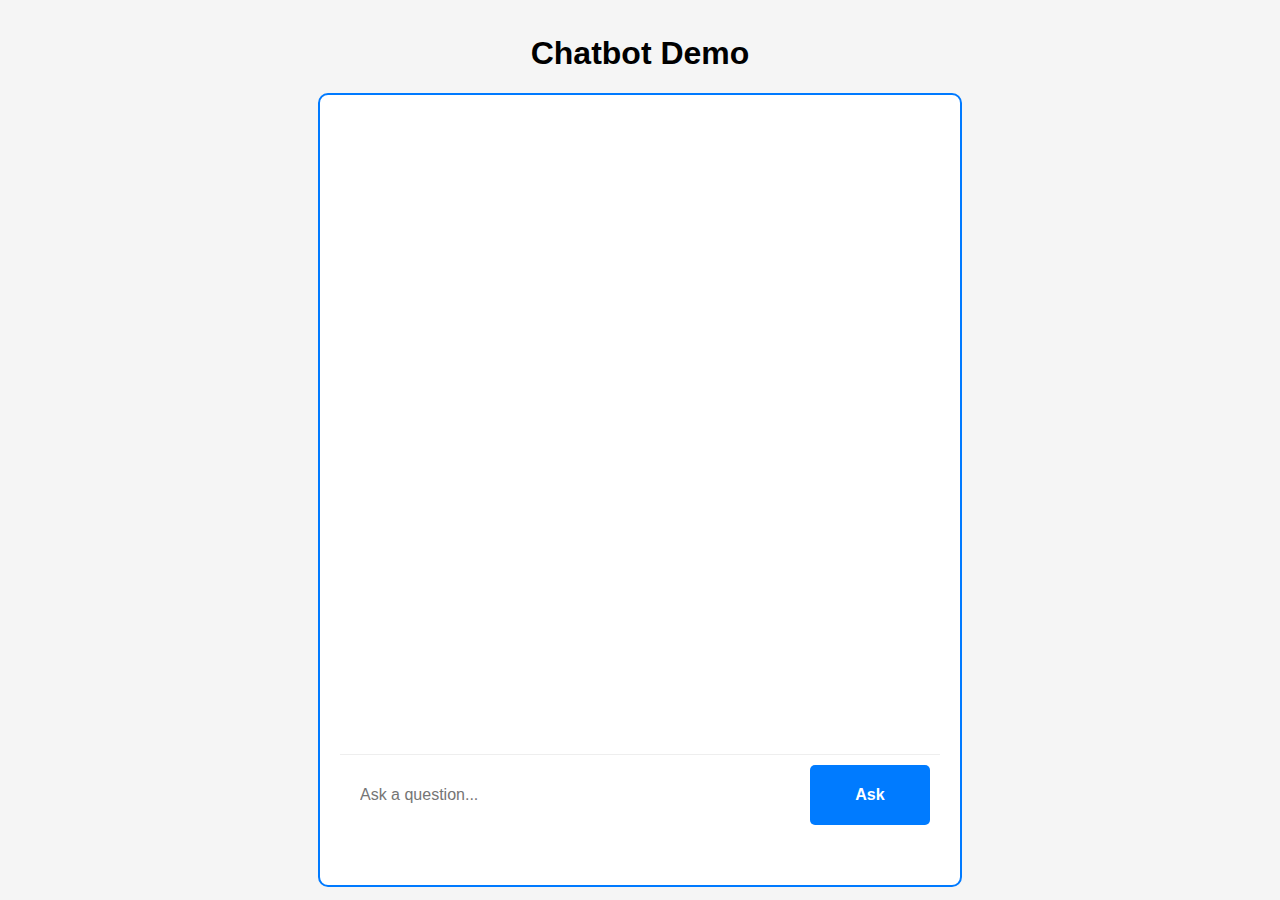
<file: UI/ui.html>
<!DOCTYPE html>
<html>
  <head>
    <meta charset="UTF-8" />
    <title>Chatbot Demo</title>
    <style>
      body {
        font-family: Arial, sans-serif;
        font-size: 16px;
        margin: 0;
        padding: 0;
        display: flex;
        flex-direction: column;
        height: 100vh;
        justify-content: center;
        align-items: center;
        background-color: #f5f5f5;
      }

      p:nth-child(even) {
        color: #007aff;
      }
      p:nth-child(odd) {
        color: #444444;
      }

      .chat-container {
        width: 80%;
        max-width: 600px;
        height: 80%;
        max-height: 800px;
        background-color: white;
        border-radius: 10px;
        display: flex;
        flex-direction: column;
        overflow: hidden;
        border: 2px solid #007aff;
        padding: 20px;
        padding-bottom: 50px;
      }

      .messages {
        flex-grow: 1;
        overflow-y: auto;
        padding: 20px;
      }

      .message {
        margin-bottom: 10px;
      }

      .message.bot {
        color: #007bff;
      }

      .message.user {
        color: #007bff;
        text-align: right;
      }

      .input-container {
        display: flex;
        padding: 10px;
        border-top: 1px solid #eee;
        height: 60px;
      }

      .input-container input {
        flex-grow: 1;
        border: none;
        border-radius: 5px;
        padding: 10px;
        outline: none;
        font-size: 16px;
        height: 40px;
      }

      .input-container button {
        background-color: #007bff;
        border: none;
        color: white;
        font-weight: bold;
        padding: 10px;
        margin-left: 10px;
        cursor: pointer;
        border-radius: 5px;
        outline: none;
        font-size: 16px;
        width: 120px;
      }

      .user-message {
        background-color: #007bff;
        color: white;
        border-radius: 10px;
        padding: 10px;
        margin-left: auto;
        margin-right: 20px;
        align-self: flex-end;
      }

      .bot-message {
        background-color: #eee;
        color: #333;
        border-radius: 10px;
        padding: 10px;
        margin-right: auto;
        margin-left: 20px;
        align-self: flex-start;
      }
    </style>
  </head>
  <body>
    <h1>Chatbot Demo</h1>

    <div class="chat-container">
      <div class="messages" id="chatbox"></div>
      <form onsubmit="return askQuestion();" class="input-container">
        <input
          type="text"
          id="inputBox"
          class="input"
          placeholder="Ask a question..."
        />
        <button type="submit">Ask</button>
      </form>
    </div>

    <script>
      const chatbox = document.getElementById("chatbox");
      const inputBox = document.getElementById("inputBox");

      function askQuestion() {
        const question = inputBox.value;

        if (question) {
          inputBox.value = "";
          appendMessage("You", question);
          fetch("http://localhost:8080/qa", {
            method: "POST",
            headers: {
              "Content-Type": "application/json",
            },
            body: JSON.stringify({
              key: question,
            }),
          })
            .then((response) => response.json())
            .then((data) => {
              const answer = data.response;
              appendMessage("Chatbot", answer);
            })
            .catch((error) => {
              console.error("Error:", error);
            });
        }

        return false;
      }

      function appendMessage(sender, message) {
        const messageElement = document.createElement("p");
        messageElement.innerText = `${sender}: ${message}`;
        chatbox.appendChild(messageElement);
        messageElement.scrollIntoView();

      }
    </script>
  </body>
</html>
</file>
